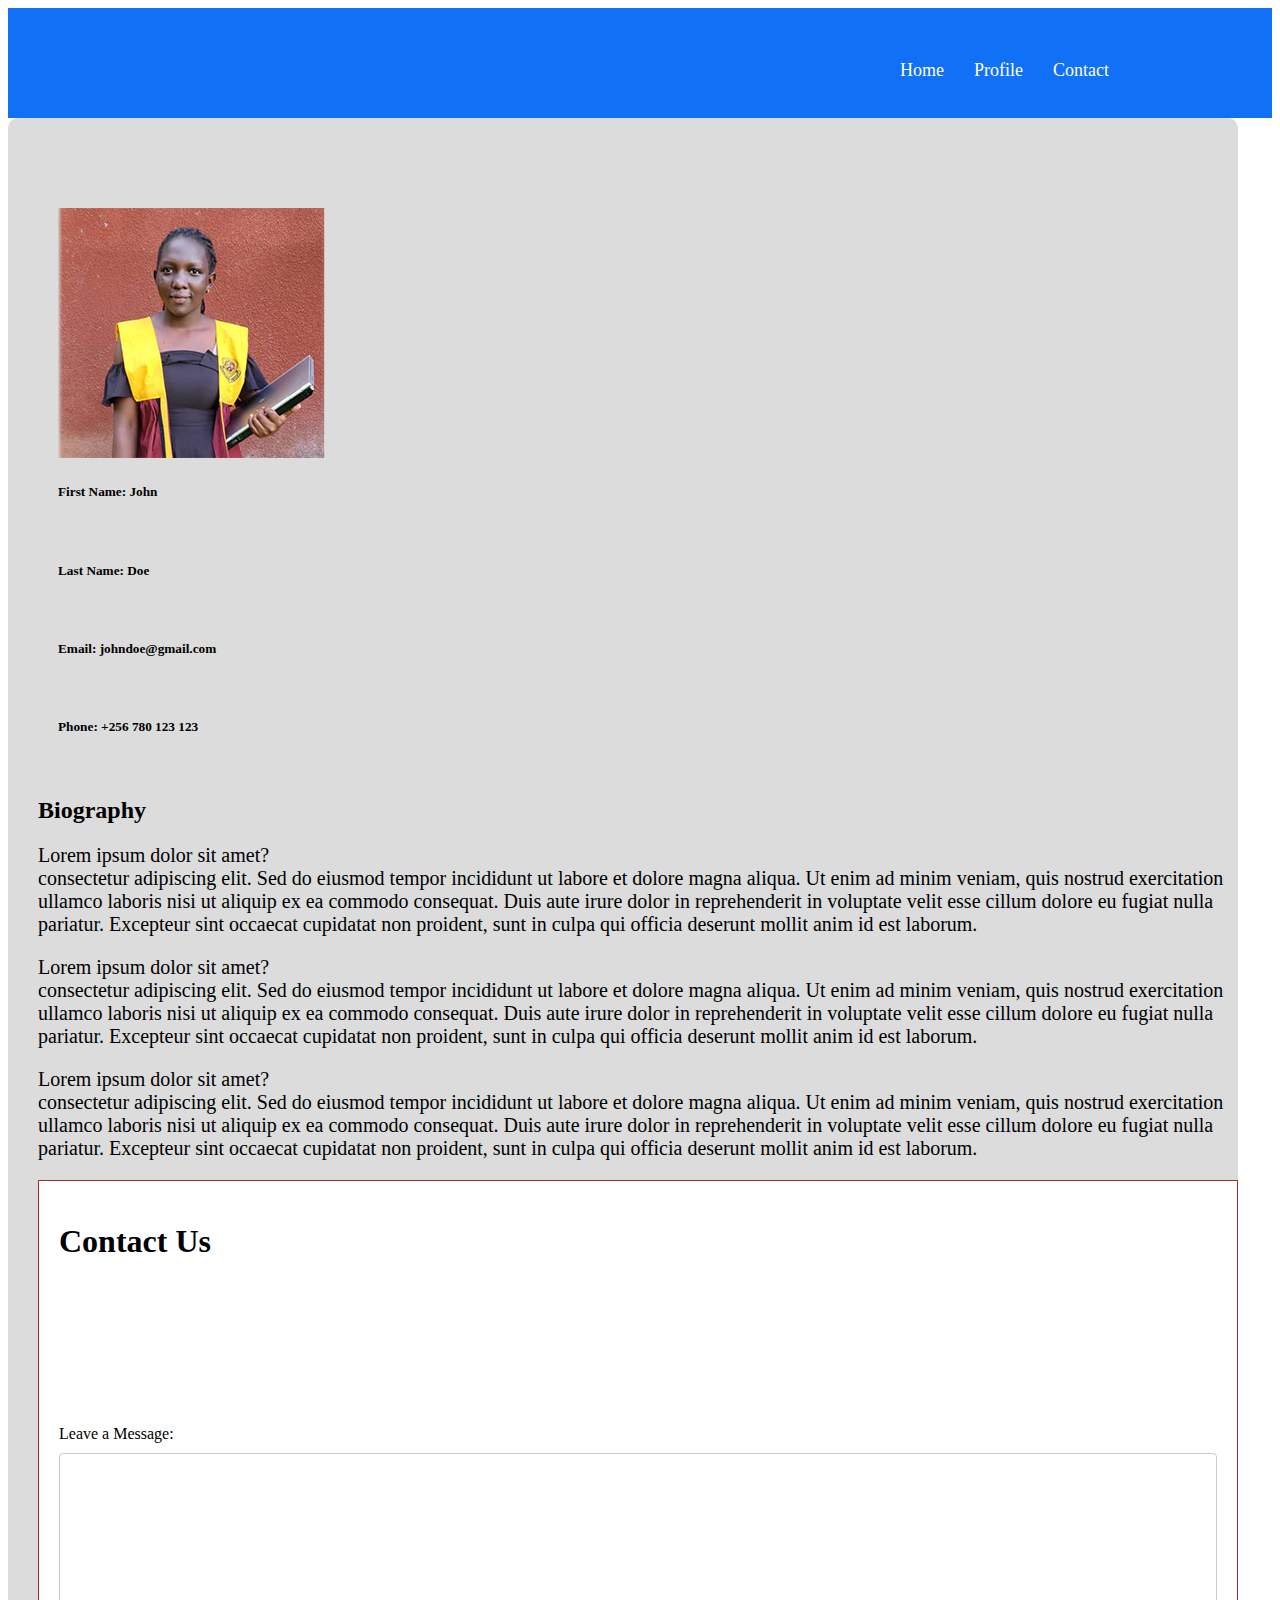
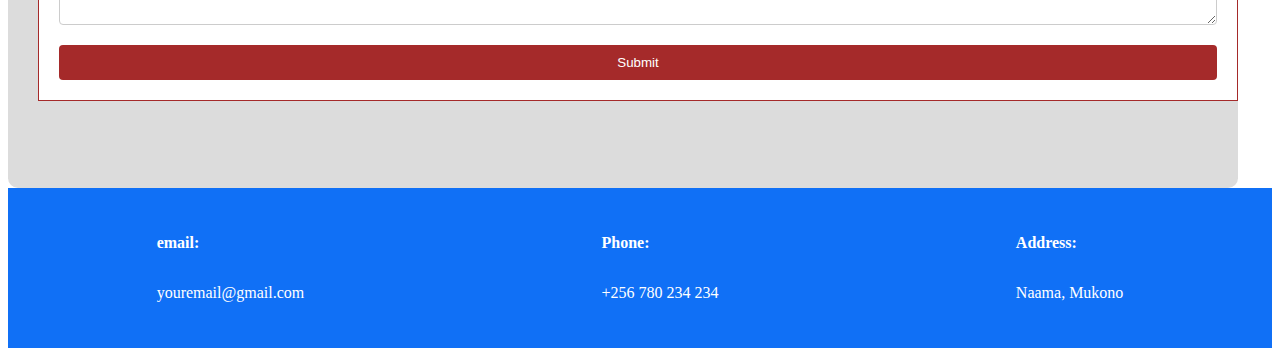
<file: contact.html>
<!DOCTYPE html>
<html lang="en">
<head>
    <meta charset="UTF-8">
    <meta name="viewport" content="width=device-width, initial-scale=1.0">
    <title>Contact us</title>
    <link rel="stylesheet" href="index.css">
     <!-- Bootstrap CSS -->
     <link href="https://cdn.jsdelivr.net/npm/bootstrap@5.0.2/dist/css/bootstrap.min.css" rel="stylesheet" integrity="sha384-EVSTQN3/azprG1Anm3QDgpJLIm9Nao0Yz1ztcQTwFspd3yD65VohhpuuCOmLASjC" crossorigin="anonymous">
</head>
<body>
    <div class="parent">
    <div class="one">
        <nav>
            <ul >
                <li><a href="index.html">Home</a></li>
                <li><a href="profile.html">Profile</a></li>
                <li><a href="contact.html">Contact</a></li>
            </ul>
        </nav>
    
      </div>
      <!-- end nav bar -->
<div class="body">
    <div class="card-wrapper">
        <div class="card mb-3" style="width: 100%;">
            <div class="row g-0">
                <div class="col-md-4">
                    <img src="contacts.png" class="img-fluid rounded-start" alt="...">
                </div>
                <div class="col-md-8">
                    <div class="card-body">
                        <h5 class="card-title">First Name: John</h5><br>
                        <h5 class="card-title">Last Name: Doe</h5><br>
                        <h5 class="card-title">Email: johndoe@gmail.com</h5><br>
                        <h5 class="card-title">Phone: +256 780 123 123</h5>
                        
                    </div>
                </div>
            </div>
        </div>
    </div>

    <div class="biography">
        <h2>Biography</h2>
        
        <p class="dd">
            Lorem ipsum dolor sit amet? <br>consectetur adipiscing elit. Sed do eiusmod tempor incididunt ut labore et dolore magna aliqua. Ut enim ad minim veniam, quis nostrud exercitation ullamco laboris nisi ut aliquip ex ea commodo consequat. Duis aute irure dolor in reprehenderit in voluptate velit esse cillum dolore eu fugiat nulla pariatur. Excepteur sint occaecat cupidatat non proident, sunt in culpa qui officia deserunt mollit anim id est laborum.
        </p>
        <p class="dd">
            Lorem ipsum dolor sit amet? <br>consectetur adipiscing elit. Sed do eiusmod tempor incididunt ut labore et dolore magna aliqua. Ut enim ad minim veniam, quis nostrud exercitation ullamco laboris nisi ut aliquip ex ea commodo consequat. Duis aute irure dolor in reprehenderit in voluptate velit esse cillum dolore eu fugiat nulla pariatur. Excepteur sint occaecat cupidatat non proident, sunt in culpa qui officia deserunt mollit anim id est laborum.
        </p>
        <p class="dd">
            Lorem ipsum dolor sit amet? <br>consectetur adipiscing elit. Sed do eiusmod tempor incididunt ut labore et dolore magna aliqua. Ut enim ad minim veniam, quis nostrud exercitation ullamco laboris nisi ut aliquip ex ea commodo consequat. Duis aute irure dolor in reprehenderit in voluptate velit esse cillum dolore eu fugiat nulla pariatur. Excepteur sint occaecat cupidatat non proident, sunt in culpa qui officia deserunt mollit anim id est laborum.
        </p>
    </div>
    
<!-- form -->
<div class="contact-form-container">
    <h1>Contact Us</h1> <br><br><br><br><br><br><br><br>
    <form class="contact-form">
        <label for="message">Leave a Message:</label>
        <textarea id="message" name="message" rows="10" cols="30" required></textarea>
        <button type="submit">Submit</button>
    </form>
</div>

</div>


<div class="four"> 
    <div class="footer">
        <div>
            <p><strong>email:</strong></p>
            <p>youremail@gmail.com</p>
        </div>
        <div>
            <p><strong>Phone:</strong></p>
            <p>+256 780 234 234</p>
        </div>
        <div>
            <p><strong>Address:</strong></p>
            <p>Naama, Mukono</p>
        </div>
    </div>
  </div>  
    <!--end of four  -->

</div>




<!-- Option 1: Bootstrap Bundle with Popper -->
<script src="https://cdn.jsdelivr.net/npm/bootstrap@5.0.2/dist/js/bootstrap.bundle.min.js" integrity="sha384-MrcW6ZMFYlzcLA8Nl+NtUVF0sA7MsXsP1UyJoMp4YLEuNSfAP+JcXn/tWtIaxVXM" crossorigin="anonymous"></script>
</body>
</html>
</file>
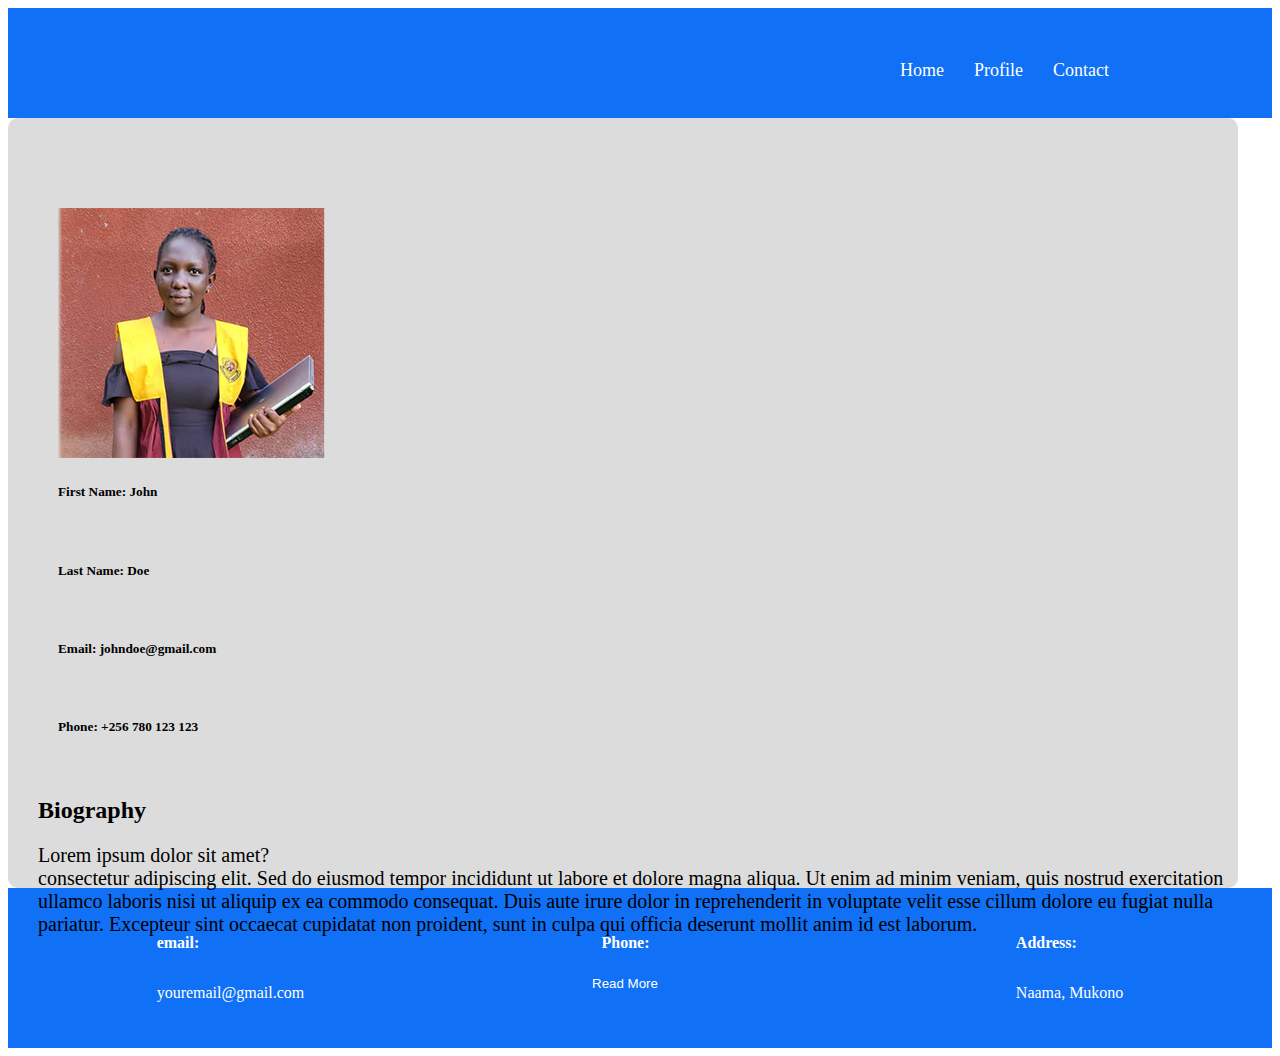
<file: profile.html>
<!DOCTYPE html>
<html lang="en">
<head>
    <meta charset="UTF-8">
    <meta name="viewport" content="width=device-width, initial-scale=1.0">
    <title>Document</title>
    <link rel="stylesheet" href="index.css">
     <!-- Bootstrap CSS -->
     <link href="https://cdn.jsdelivr.net/npm/bootstrap@5.0.2/dist/css/bootstrap.min.css" rel="stylesheet" integrity="sha384-EVSTQN3/azprG1Anm3QDgpJLIm9Nao0Yz1ztcQTwFspd3yD65VohhpuuCOmLASjC" crossorigin="anonymous">

</head>
<body>
    <div class="parent">
        <div class="one">
            <nav>
                <ul >
                    <li><a href="index.html">Home</a></li>
                    <li><a href="profile.html">Profile</a></li>
                    <li><a href="contact.html">Contact</a></li>
                </ul>
            </nav>
        
          </div>
          <!-- end nav bar -->
    <div class="bodys">
        <div class="card-wrapper">
            <div class="card mb-3" style="width: 100%;">
                <div class="row g-0">
                    <div class="col-md-4">
                        <img src="contacts.png" class="img-fluid rounded-start" alt="...">
                    </div>
                    <div class="col-md-8">
                        <div class="card-body">
                            <h5 class="card-title">First Name: John</h5><br>
                            <h5 class="card-title">Last Name: Doe</h5><br>
                            <h5 class="card-title">Email: johndoe@gmail.com</h5><br>
                            <h5 class="card-title">Phone: +256 780 123 123</h5>
                            
                        </div>
                    </div>
                </div>
            </div>
        </div>
    
        <div class="biography">
            <h2>Biography</h2>
            
            <p class="dd">
                Lorem ipsum dolor sit amet? <br>consectetur adipiscing elit. Sed do eiusmod tempor incididunt ut labore et dolore magna aliqua. Ut enim ad minim veniam, quis nostrud exercitation ullamco laboris nisi ut aliquip ex ea commodo consequat. Duis aute irure dolor in reprehenderit in voluptate velit esse cillum dolore eu fugiat nulla pariatur. Excepteur sint occaecat cupidatat non proident, sunt in culpa qui officia deserunt mollit anim id est laborum.
            </p>
            <button class="read-more">Read More</button>
        </div>
        
    
    
    
    </div>
    
    
    <div class="four"> 
        <div class="footer">
            <div>
                <p><strong>email:</strong></p>
                <p>youremail@gmail.com</p>
            </div>
            <div>
                <p><strong>Phone:</strong></p>
                <p>+256 780 234 234</p>
            </div>
            <div>
                <p><strong>Address:</strong></p>
                <p>Naama, Mukono</p>
            </div>
        </div>
      </div>  
        <!--end of four  -->
    
    </div>
    
    
    
    
    <!-- Option 1: Bootstrap Bundle with Popper -->
    <script src="https://cdn.jsdelivr.net/npm/bootstrap@5.0.2/dist/js/bootstrap.bundle.min.js" integrity="sha384-MrcW6ZMFYlzcLA8Nl+NtUVF0sA7MsXsP1UyJoMp4YLEuNSfAP+JcXn/tWtIaxVXM" crossorigin="anonymous"></script>
   
</body>
</html>
</file>
<file: index.css>
.one{
    background-color: rgb(16, 112, 246);
    width: 100%;
    height: 110px;
}
nav {
    display: flex;
    align-items: center;
    position: absolute;
    top: 60px;
    left: 900px;
    color: white !important; /* Ensure text color is white, and use !important to override Bootstrap */
}

nav ul {
    list-style-type: none;
    margin: 0;
    padding: 0;
    display: flex;
    gap: 30px;
}

nav li {
    display: inline;
}

nav a {
    text-decoration: none;
    color: white !important; 
    font-size: 18px;
}

/* TEAM  */
.teams{
    text-decoration: underline;
}
.team-section {
            text-align: center;
            padding: 50px 20px;
        }
        .team-section h1 {
            margin-bottom: 40px;
            font-size: 36px;
        }
        .team-container {
            display: flex;
            justify-content: center;
            flex-wrap: wrap;
            gap: 20px;
        }
        .team-card {
            background-color: rgb(16, 112, 246);
            padding: 20px;
            
            width: 320px;
            height: 300px;
            color: white;
            text-align: center;
            box-shadow: 0 4px 8px rgba(0, 0, 0, 0.1);
            transition: transform 0.2s;
        }
        .team-card:hover {
            transform: translateY(-10px);
        }
        .team-card img {
            border-radius: 50%;
            width: 100px;
            height: 100px;
            object-fit: cover;
            margin-bottom: 15px;
        }
        /* footer  */
        .footer {
            background-color: rgb(16, 112, 246);
            color: white;
            text-align: center;
            padding: 20px 0;
            display: flex;
            justify-content: space-around;
            align-items: flex-start; 
            flex-wrap: wrap;
        }
        .footer div {
            margin: 10px;
            display: flex;
            flex-direction: column;
            align-items: flex-start; 
        }
        /* contact css */
        .body{
            background-color: gainsboro;
            border-radius: 10px;
            width: 1200px;
            height: 1600px;
            padding-left: 30px;
            padding-top: 70px;
            
        }

        .card-wrapper {
            display: flex;
            justify-content: center;
            padding: 20px;
        }
        .dd{
            font-size: 20px;
        }
        .contact-form-container {
            border: 1px solid brown;
            padding: 20px;
            background-color: #fff;
        }
        
        .contact-form {
            display: flex;
            flex-direction: column;
        }
        
        .contact-form h1 {
            text-align: center;
        }
        
        .contact-form label {
            margin-bottom: 10px;
        }
        
        .contact-form textarea {
            margin-bottom: 20px;
            padding: 10px;
            border: 1px solid #ccc;
            border-radius: 4px;
        }
        
        .contact-form button {
            padding: 10px;
            border: none;
            background-color: brown;
            color: #fff;
            cursor: pointer;
            border-radius: 4px;
        }
        
        .contact-form button:hover {
            background-color: #8b4513;
        }
        /* profile css */
        .biography .read-more {
            background-color: rgb(16, 112, 246);
            width: 250px;
            color: white;
            padding: 10px 20px;
            border: none;
            cursor: pointer;
            border-radius: 4px;
            margin-top: 10px; 
            align-self: center;
            position: absolute; 
            left: 500px;
            
        }
        .bodys{
            background-color: gainsboro;
            border-radius: 10px;
            width: 1200px;
            height: 700px;
            padding-left: 30px;
            padding-top: 70px;
            
        }
</file>
